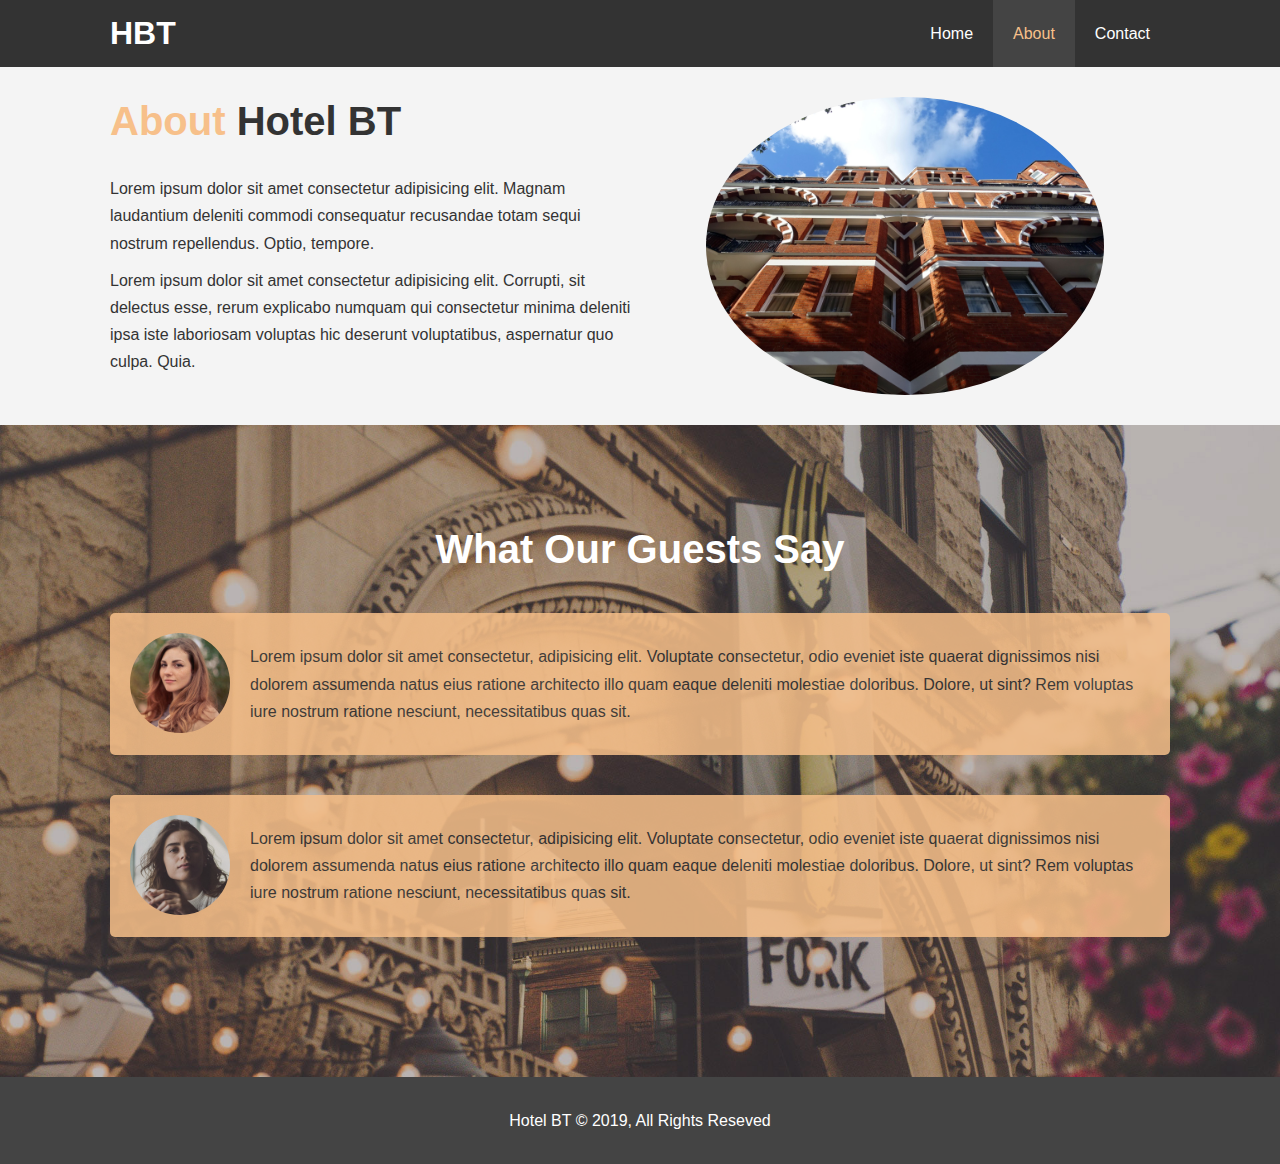
<file: about.html>
<!DOCTYPE html>
<html lang="en">

<head>
    <meta charset="UTF-8">
    <meta name="viewport" content="width=device-width, initial-scale=1.0">
    <meta http-equiv="X-UA-Compatible" content="ie=edge">
    <meta name="description" content="Welcome to the most extraordinary hotel in Boston Massachusetts">
    <meta name="keyword" content="hotel, boston hotel, england hotel">
    <link rel="stylesheet" href="css/style.css">
    <link rel="stylesheet" media="screen and (max-width: 768px)" href="css/mobile.css">
    <title>Hotel BT | About</title>
</head>

<body>

    <header>
        <nav id="navbar">
            <div class="container">
                <h1 class="logo"><a href="index.html">HBT</a></h1>
                <ul>
                    <li><a href="index.html">Home</a></li>
                    <li><a class="current" href="about.html">About</a></li>
                    <li><a href="contact.html">Contact</a></li>
                </ul>
            </div>
        </nav>

    </header>
    <section id="about-info" class="bg-light py-3">
        <div class="container">
            <div class="info-left">
                <h1 class="l-heading"><span class="text-primary">About</span> Hotel BT</h1>
                <p>Lorem ipsum dolor sit amet consectetur adipisicing elit. Magnam laudantium deleniti commodi consequatur recusandae totam sequi
                    nostrum repellendus. Optio, tempore.</p>
                <p>Lorem ipsum dolor sit amet consectetur adipisicing elit. Corrupti, sit delectus esse, rerum explicabo numquam qui consectetur
                    minima
                    deleniti ipsa iste laboriosam voluptas hic deserunt voluptatibus, aspernatur quo culpa. Quia.</p>
            </div>
            <div class="info-right">
                <img src="./img/photo-2.jpg" alt="Hotel">
            </div>
        </div>
    </section>

    <section id="testimonials" class="py-3">
        <div class="container">
            <h2 class="l-heading">What Our Guests Say</h2>
            <div class="testimonial bg-primary">
                <img src="./img/person-1.jpg" alt="Samantha">
                <p>Lorem ipsum dolor sit amet consectetur, adipisicing elit. Voluptate consectetur, odio eveniet iste quaerat dignissimos nisi dolorem
                    assumenda natus eius ratione architecto illo quam eaque deleniti molestiae doloribus. Dolore, ut sint? Rem voluptas iure nostrum
                    ratione nesciunt, necessitatibus quas sit.</p>
            </div>
            <div class="testimonial bg-primary">
                <img src="./img/person-2.jpg" alt="Jen">
                <p>Lorem ipsum dolor sit amet consectetur, adipisicing elit. Voluptate consectetur, odio eveniet iste quaerat dignissimos nisi dolorem
                    assumenda natus eius ratione architecto illo quam eaque deleniti molestiae doloribus. Dolore, ut sint? Rem voluptas iure nostrum
                    ratione nesciunt, necessitatibus quas sit.</p>
            </div>
        </div>
    </section>
    <div class="clr"></div>
    <footer id="main-footer">
        <p>Hotel BT &copy; 2019, All Rights Reseved</p>
    </footer>
</body>

</html>
</file>
<file: css/mobile.css>
#navbar .logo{
    float: none;
    text-align: center;
}
#navbar ul, #navbar ul li {
    float: none;
}

#navbar ul li a {
    padding: 5px;
    border-bottom: #444 dotted 1px;
}

/* home info */
#home-info .info-img{
    height: 550px;
    display: none;
}

#home-info .info-content{
    float: none;
    width: 100%;
}

/* boxes */
.box{
    float: none;
    width: 100%
}

/* about */
#about-info .info-right,
#about-info .info-left{
    float: none;
    width: 100%;
}
#about-info .info-right{
    margin-top: 30px;
}
.l-heading{
    text-align: center;
}
    
/* contact */
#contact-info .box{
    border-bottom: #444 dotted 1px;
}
</file>
<file: css/style.css>
/*  Reset */
*{
    margin:0;
    padding: 0;
    box-sizing: border-box;
}
/* main Styling */
html,body{
    font-family: 'Segoe UI', Tahoma, Geneva, Verdana, sans-serif;
    line-height: 1.7em;
}
a{
    color: #333;
    text-decoration: none;
}
h1, h2, h3{
    padding-bottom: 20px;
}

p{
    margin: 10px 0;
}
/* Utility Classes */
.container{
    margin: auto;
    max-width: 1100px;
    overflow: auto;
    padding: 0 20px;
}
.text-primary{
    color: #f7c08a;
}
.lead{
    font-size: 20px;
}
.btn{
    display: inline-block;
    font-size: 18px;
    color: #fff;
    background: #333;
    padding: 13px 20px;
    border: none;
    cursor: pointer;
}
.btn:hover{
    background: #f7c08a;
    color: #333;
}

.btn-light{
    background: #f4f4f4;
    color: #333;
}

.bg-dark{
    background: #333;
    color: #fff;
}

.bg-light{
    background: #f4f4f4;
    color: #333;
}
.bg-primary{
    background: #f7c08a;
    color:#333 ;
}
.clr{
    clear: both;
}

.l-heading{
    font-size: 40px;
    line-height: 1.2;
}

.py-1{padding: 10px 0;}
.py-2{padding: 20px 0;}
.py-3{padding: 30px 0;}

/*! nav bar */

#navbar{
    background: #333;
    color: #fff;
    overflow: auto;
}
#navbar a{
    color: #fff;
}
#navbar .logo{
    float: left;
    padding-top: 20px;
}
#navbar ul{
    list-style: none;
    float: right;
}
#navbar ul li {
    float: left;
}

#navbar ul li a {
    display: block;
    padding: 20px;
    text-align: center;
}
#navbar ul li a:hover,
#navbar ul li a.current{
    background: #444;
    color: #f7c08a;
}

/* ! show case */
#showcase{
    background: url('../img/showcase.jpg') no-repeat center center/cover;
    height:600px;
}

#showcase .showcase-content{
    color: #fff;
    text-align: center;
    padding-top: 170px;
}

#showcase .showcase-content h1 {
    font-size: 60px;
    line-height: 1.2em;
}
#showcase .showcase-content p{
    padding-bottom: 20px;
    line-height: 1.7em;
}

/* ! Home info */
#home-info{
    height: 500px;
}

#home-info .info-img{
    float: left;
    width: 50%;
    background: url("../img/photo-1.jpg") no-repeat;
    min-height: 100%;
}

#home-info .info-content{
    float: right;
    width: 50%;
    height: 100%;
    text-align: center;
    padding: 50px 30px;
    overflow: hidden;
}

#home-info .info-content{
    padding-bottom: 30px;
}

/* Features */
.box{
    float:left;
    width: 33.3%;
    padding: 50px;
    text-align: center;
    height: 100%;
    overflow: hidden;
}

.box i{
    margin-bottom: 10px;
}

/* About Info */
#about-info .info-right{
    float: right;
    width: 50%;
    min-height: 100%;
}
#about-info .info-right img{
    display: block;
    margin: auto;
    width: 75%;
    border-radius: 50%;
}
#about-info .info-left {
    float: left;
    width: 50%;
    min-height: 100%;
}

/* Testimonils */
#testimonials{
    height: 100%;
    background: url('../img/test-bg.jpg') no-repeat center center/cover;
    padding: 100px 0;
}

#testimonials h2{
    color: #fff;
    text-align: center;
    padding-bottom: 40px;
}
#testimonials .testimonial{
    padding: 20px;
    margin-bottom: 40px;
    border-radius: 5px;
    opacity: 0.85;
}

#testimonials .testimonial img{
    width: 100px;
    float: left;
    margin-right: 20px;
    border-radius: 50%;
}

/* Contact Form */

#contact-form .form-group{
    margin-bottom: 20px;
}

#contact-form input,
#contact-form textarea{
    width: 100%;
    padding: 10px;
    border: 1px #ddd solid;
}

#contact-form textarea{
    height: 200px;
}

#contact-form input:focus,
#contact-form textarea:focus{
    outline: none;
    border-color: #f7c08a;
}
/* Footer */

#main-footer{
    text-align: center;
    background: #444;
    color: #fff;
    padding: 20px;
}
</file>
